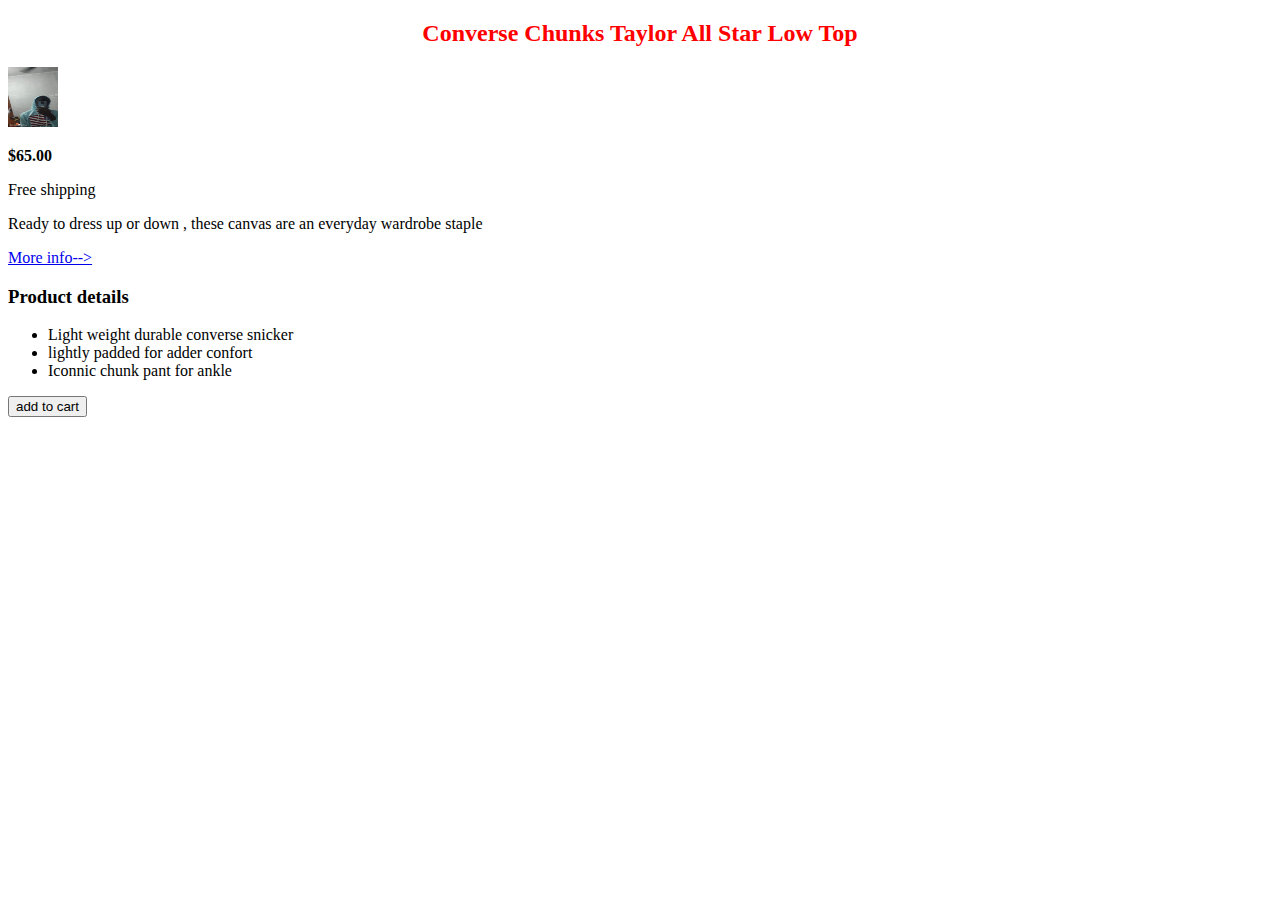
<file: index.html>
<!DOCTYPE html>
<html>
  <head>
    <title>converse casuals</title>
    <link rel="stylesheet" href="style.css" />
  </head>
  <body>
    <h2>Converse Chunks Taylor All Star Low Top</h2>
    <img
      src="hood.jpeg"
      alt="Boy wearning with converse shoes"
      height="60"
      width="50"
    />
    <p><strong>$65.00</strong></p>

    <p>Free shipping</p>
    <p>
      Ready to dress up or down , these canvas are an everyday wardrobe staple
    </p>
    <a href="info.html">More info--></a>
    <h3>Product details</h3>
    <ul>
      <li>Light weight durable converse snicker</li>
      <li>lightly padded for adder confort</li>
      <li>Iconnic chunk pant for ankle</li>
    </ul>
    <button>add to cart</button>
  </body>
</html>
</file>
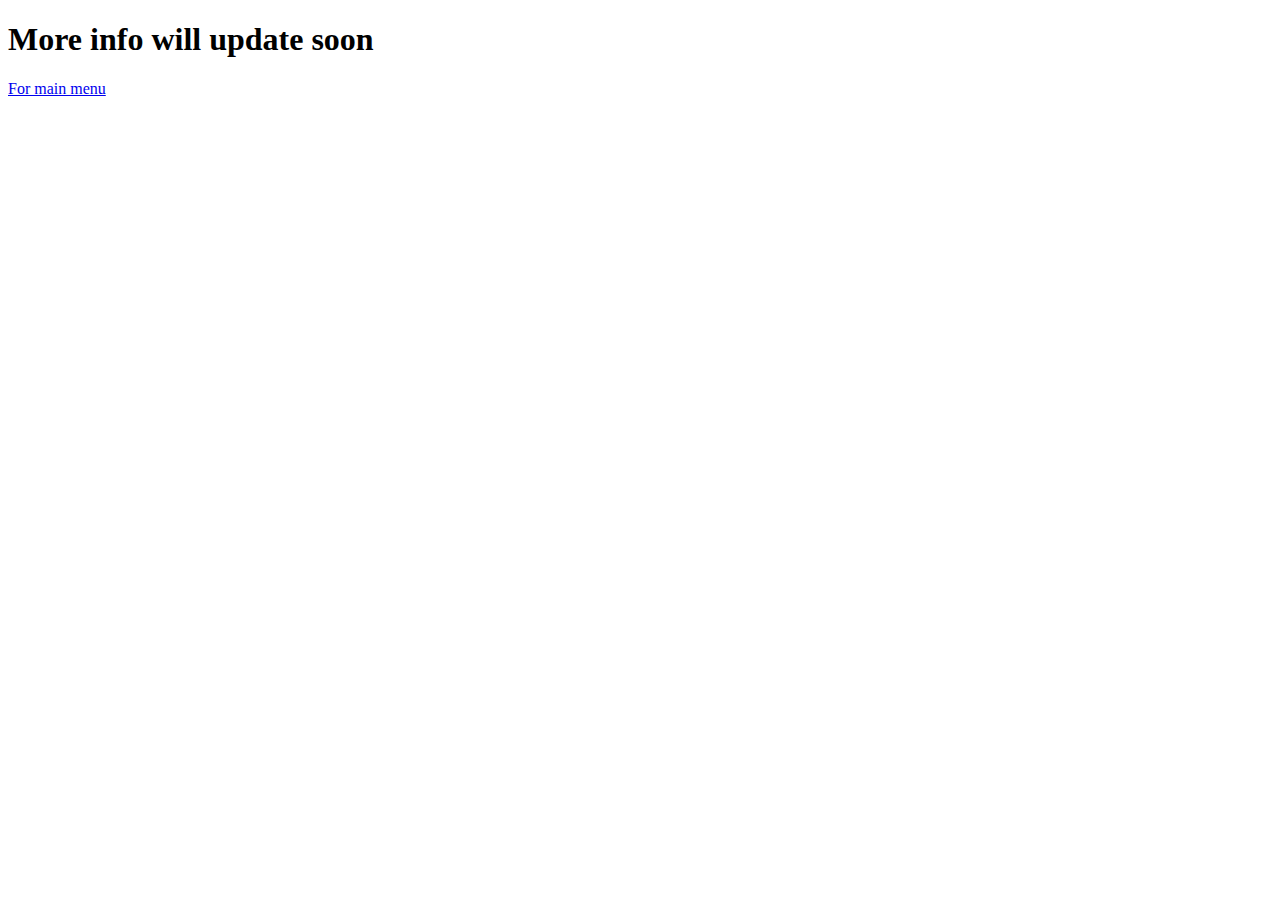
<file: info.html>
<!DOCTYPE html>
<html lang="en">
  <head>
    <meta charset="UTF-8" />
    <meta http-equiv="X-UA-Compatible" content="IE=edge" />
    <meta name="viewport" content="width=device-width, initial-scale=1.0" />
    <title>Document</title>
  </head>
  <body>
    <h1>More info will update soon</h1>
    <a href="index.html">For main menu</a>
  </body>
</html>
</file>
<file: style.css>
h2 {
  color: red;
  text-align: center;
}
</file>
